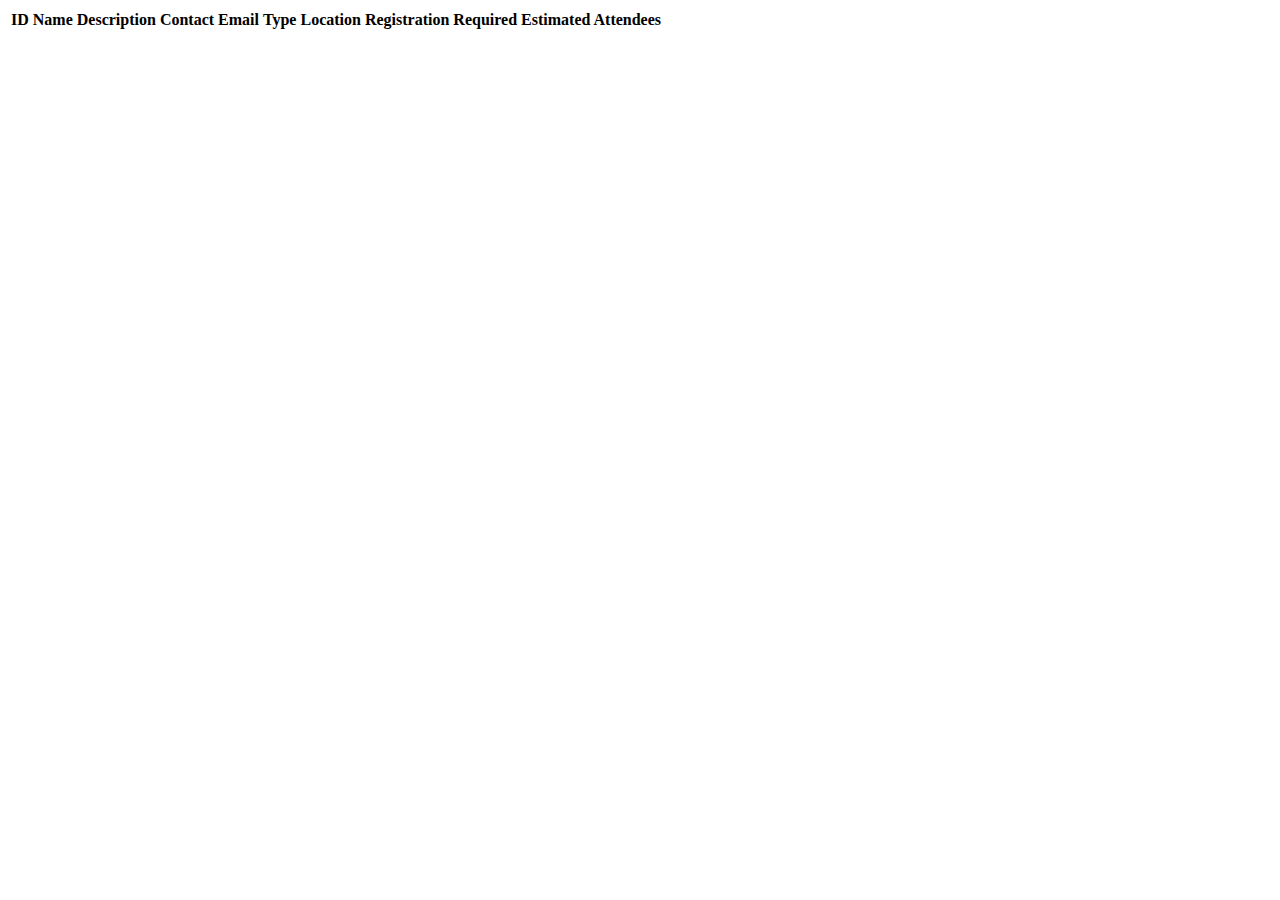
<file: src/main/resources/templates/events/index.html>
<!DOCTYPE html>
<html lang="en" xmlns:th="http://www.thymeleaf.org/">
<head th:replace="fragments :: head"></head>
<body class="container">

<header th:replace="fragments :: header"></header>

<table class="table table-striped">
    <thead>
    <tr>
        <th>ID</th>
        <th>Name</th>
        <th>Description</th>
        <th>Contact Email</th>
        <th>Type</th>
        <th>Location</th>
        <th>Registration Required</th>
        <th>Estimated Attendees</th>
    </tr>
    </thead>
    <tr th:each="event : ${events}">
        <td th:text="${event.id}"></td>
        <td th:text="${event.name}"></td>
        <td th:text="${event.description}"></td>
        <td th:text="${event.contactEmail}"></td>
        <td th:text="${event.type.displayName}"></td>
        <td th:text="${event.location}"></td>
        <td th:text="${event.registrationRequired ? 'YES' : 'NO'}"></td>
        <td th:text="${event.numberOfAttendees}"></td>
    </tr>
</table>

</body>
</html>
</file>
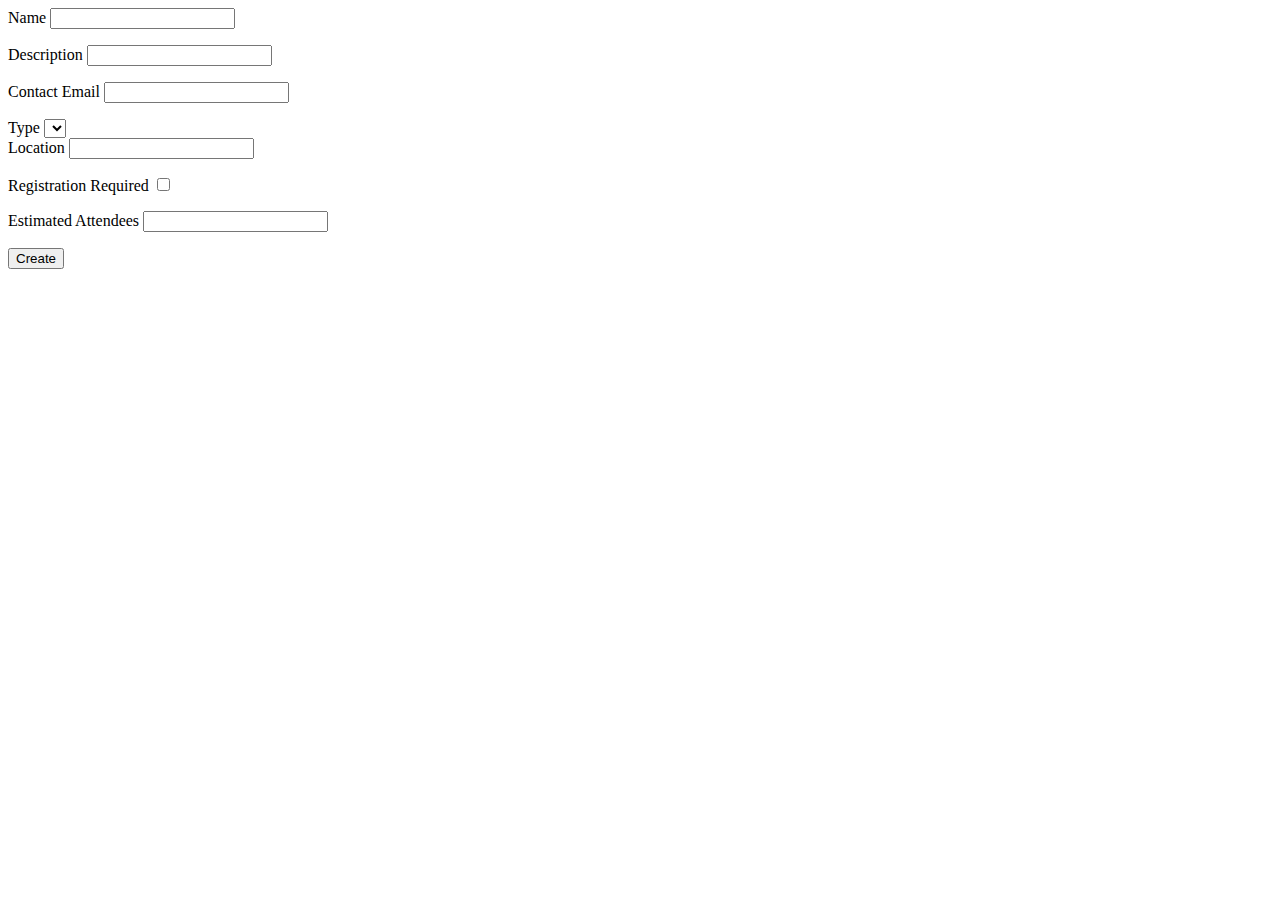
<file: src/main/resources/templates/events/create.html>
<!DOCTYPE html>
<html lang="en" xmlns:th="http://www.thymeleaf.org/">
<head th:replace="fragments :: head"></head>
<body class="container">

<header th:replace="fragments :: header"></header>
<form method="post">
    <div class="form-group">
        <label>Name
            <input th:field="${event.name}" class="form-control">
        </label>
        <p class="error" th:errors="${event.name}"></p>
    </div>
    <div class="form-group">
        <label>Description
            <input th:field="${event.description}" class="form-control">
        </label>
        <p class="error" th:errors="${event.description}"></p>
    </div>
    <div class="form-group">
        <label>Contact Email
            <input th:field="${event.contactEmail}" class="form-control">
        </label>
        <p class="error" th:errors="${event.contactEmail}"></p>
    </div>
    <div class="form-group">
        <label>Type
            <select th:field="${event.type}">
                <option th:each="type : ${types}"
                th:value="${type}"
                th:text="${type.displayName}">
                </option>
            </select>
        </label>
    </div>
    <div class="form-group">
        <label>Location
            <input th:field="${event.location}" class="form-control">
        </label>
        <p class="error" th:errors="${event.location}"></p>
    </div>
    <div class="form-group">
        <label>Registration Required
            <input th:field="${event.registrationRequired}" type="checkbox" th:value="${event.registrationRequired}">
        </label>
        <p class="error" th:errors="${event.registrationRequired}"></p>
    </div>
    <div class="form-group">
        <label>Estimated Attendees
            <input th:field="${event.numberOfAttendees}" class="form-control" type="number">
        </label>
        <p class="error" th:errors="${event.numberOfAttendees}"></p>
    </div>
    <div class="form-group">
        <input type="submit" value="Create" class="btn btn-success">
    </div>
</form>

</body>
</html>
</file>
